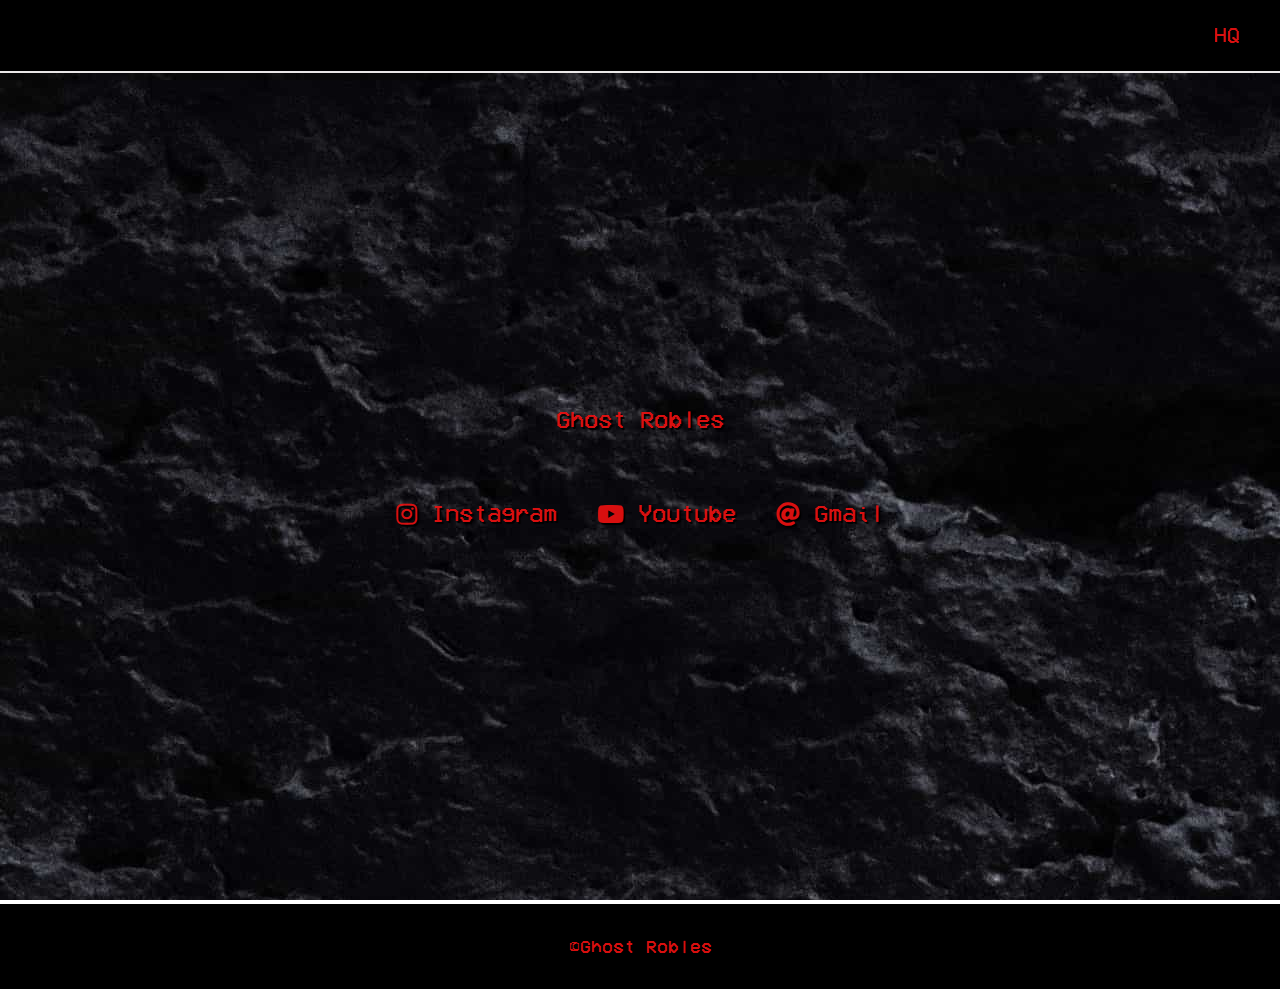
<file: contact.html>
<!DOCTYPE html>

<html>
  <head>
    <link rel="icon" href="BlueBell.ico">
    




    <!-- Global site tag (gtag.js) - Google Analytics -->
<script async src="https://www.googletagmanager.com/gtag/js?id=UA-137617043-2"></script>
<script>
  window.dataLayer = window.dataLayer || [];
  function gtag(){dataLayer.push(arguments);}
  gtag('js', new Date());

  gtag('config', 'UA-137617043-2');
</script>


    <!-- Google Tag Manager -->
<script>(function(w,d,s,l,i){w[l]=w[l]||[];w[l].push({'gtm.start':
  new Date().getTime(),event:'gtm.js'});var f=d.getElementsByTagName(s)[0],
  j=d.createElement(s),dl=l!='dataLayer'?'&l='+l:'';j.async=true;j.src=
  'https://www.googletagmanager.com/gtm.js?id='+i+dl;f.parentNode.insertBefore(j,f);
  })(window,document,'script','dataLayer','GTM-PTZXGBD');</script>
 <!-- End Google Tag Manager -->


 <!-- Google Tag Manager (noscript) -->
 <noscript><iframe src="https://www.googletagmanager.com/ns.html?id=GTM-PTZXGBD"
  height="0" width="0" style="display:none;visibility:hidden"></iframe></noscript>
<!-- End Google Tag Manager (noscript) -->


  


  
    <meta name="viewport" content="width=device-width, initial-scale=1.0">
    
  <link
  rel="stylesheet"
      href="https://use.fontawesome.com/releases/v5.8.2/css/all.css">

<!---START NAV-->

<nav id="navbar" class="nav">
  <ul class="nav-list">
    <li>
      <a href="index.html" target="_blank" class="btn contact-details">HQ</a>
    </li>
  </ul>
</nav>
  
<!-- END NAV -->
</head>

<body>
<!-- START CONTACT SECTION -->
<section id="contact" class="contact-section">
  <div class="contact-section-header">
    <h2><div id="profile-link" target="_blank" class="LI-profile-badge, btn contact-details"  data-version="v1" data-size="medium" data-locale="en_US" data-type="horizontal" data-theme="light" data-vanity="gx0st"><a class="LI-simple-link" href='https://www.linkedin.com/in/ghostrobles/'>Ghost Robles</a></div></h2>
  </div>
  <div class="contact-links">
    <a
      href="https://www.instagram.com/ghostrobles/"
      target="_blank"
      class="btn contact-details"
      ><i class="fab fa-instagram"></i> Instagram</a
    >
    <a
      id="profile-link"
      href="https://www.youtube.com/c/ghostrobles"
      target="_blank"
      class="btn contact-details"
      ><i class="fab fa-youtube"></i> Youtube</a
    >
    <a
    >
    <a href="mailto:cinematography@ghostrobles.com" class="btn contact-details"
      ><i class="fas fa-at"></i> Gmail</a
    >
</section>
<!-- END CONTACT SECTION -->



<!-- START FOOTER SECTION -->
<footer class="site-footer">
    <div id="footer-content">
  <a href="https://www.youtube.com/channel/UCSM3fpzXloGLNL7N6qnjamA"
    &copy;Ghost Robles>
    <a href="https://www.youtube.com/channel/UCSM3fpzXloGLNL7N6qnjamA" target="_blank"
      >&copy;Ghost Robles
    </a>
  </p>
</footer>
<!-- END FOOTER SECTION -->


<style>
    @font-face {font-family: 'vcr_osd_mono-webfont'; src: url('vcr_osd_mono-webfont.eot'); src: url('vcr_osd_mono-webfont.eot?#iefix') format('embedded-opentype'), url('vcr_osd_mono-webfont.woff2') format('woff2'), url('vcr_osd_mono-webfont.woff') format('woff'), url('vcr_osd_mono-webfont.ttf') format('truetype'), url('webfont.svg#svgFontname') format('svg');}
* {

  margin: 0;
  padding: 0;
  font-display: swap;
}

/* box-sizing and font sizing */
*,
*::before,
*::after {
  box-sizing: inherit;
}

html {
  box-sizing: border-box;

  /* Set font size for easy rem calculations
   * default document font size = 16px, 1rem = 16px, 100% = 16px
   * (100% / 16px) * 10 = 62.5%, 1rem = 10px, 62.5% = 10px
  */
  font-size: 62.5%;
  scroll-behavior: smooth;
}

/* A few media query to set some font sizes at different screen sizes.
 * This helps automate a bit of responsiveness.
 * The trick is to use the rem unit for size values, margin and padding.
 * Because rem is relative to the document font size
 * when we scale up or down the font size on the document
 * it will affect all properties using rem units for the values.
*/

/* I am using the em unit for breakpoints
 * The calculation is the following
 * screen size divided by browser base font size
 * As an example: a breakpoint at 980px
 * 980px / 16px = 61.25em
*/

/* 1200px / 16px = 75em */
@media (max-width: 75em) {
  html {
    font-size: 60%;
  }
}

/* 980px / 16px = 61.25em */
@media (max-width: 61.25em) {
  html {
    font-size: 58%;
  }
}

/* 460px / 16px = 28.75em */
@media (max-width: 28.75em) {
  html {
    font-size: 55%;
  }
}

/* Base styles */

body {
  font-family: "vcr_osd_mono-webfont";
  font-size: 1.8rem; /* 18px */
  font-weight: 400;
  line-height: 1.4;
  color: rgba(231, 17, 17, 0.945);
  background: url(textures.jpg);
  cursor: url(https://cur.cursors-4u.net/toons/too-3/too297.cur), auto;
  
}


h2 {
  font-family: "vcr_osd_mono-webfont";
  font-weight: 300;
  text-align: center;
  font-size: 10px;
}

h1 {
  font-size: 6rem;
}

ul {
  list-style: none;
}

a {
  text-decoration: none;
  color: var(--main-white);
}

img {
  display: block;
  width: 100%;
}

/* nav */

.nav {
  display: flex;
  justify-content: flex-end;
  position: fixed;
  top: 0;
  left: 0;
  width: 100%;
  background-color: black;
  box-shadow: 0 2px 0 rgba(255, 252, 252, 0.918);
  z-index: 10;
}

.nav-list {
  display: flex;
  margin-right: 2rem;
}

@media (max-width: 28.75em) {
  .nav {
    justify-content: center;
  }

  .nav-list {
    margin: 0 1rem;
  }
}

.nav-list a {
  display: block;
  font-size: 2.2rem;
  padding: 2rem;
}


.btn {
  display: inline-block;
  padding: 1rem 2rem;
  border-radius: 2px;
}

.btn-show-all {
  font-size: 2rem;
  background: var(--main-gray);
  transition: background 0.3s ease-out;
}

.btn-show-all:hover {
  background: var(--main-red);
}

.btn-show-all:hover > i {
  transform: translateX(2px);
}

.btn-show-all > i {
  margin-left: 10px;
  transform: translateX(0);
  transition: transform 0.3s ease-out;
}

/* Contact section */

.contact-section {
  display: flex;
  flex-direction: column;
  justify-content: center;
  align-items: center;
  text-align: center;
  width: 100%;
  height: 80vh;
  padding: 0 2rem;
  background: var(--main-gray);
}

.contact-section-header > h2 {
  font-size: 6rem;
}

@media (max-width: 28.75em) {
  .contact-section-header > h2 {
    font-size: 4rem;
  }
}

.contact-section-header > p {
  font-style: italic;
}

.contact-links {
  display: flex;
  justify-content: center;
  width: 100%;
  max-width: 980px;
  margin-top: 4rem;
  flex-wrap: wrap;
}

.contact-details {
  font-size: 2.4rem;
  text-shadow: 2px 2px 1px #000000;
  transition: transform 0.3s ease-out;
}

.contact-details:hover {
  transform: translateY(8px);
}



footer {
  font-weight: 300;
  display: flex;
  justify-content: space-evenly;
  padding: 3rem;
  background: black;
  border-top: 4px solid rgb(255, 255, 255);
}

section {
    min-height: 100vh; /* minus the height of the footer and fixes footer problem with texture background*/
}

</style>
</body>







</html>
</file>
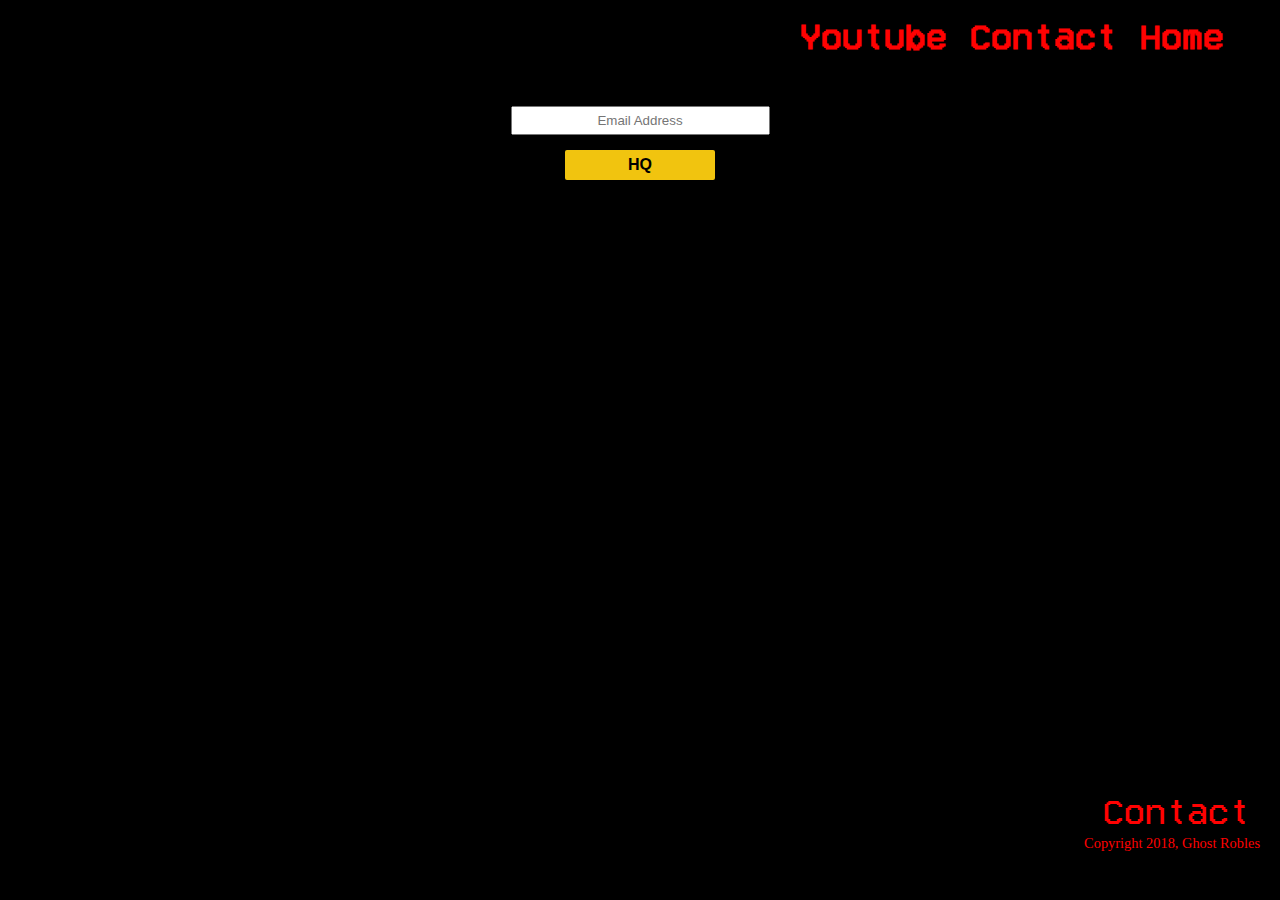
<file: Landing Page.html>
<!DOCTYPE html>
<html>

<div id="page-wrapper">
    <header id="header">
      <div class="logo">
      </div>
     
     <nav id="nav-bar">
        <ul>
          <li><a href="https://www.youtube.com/channel/UCSM3fpzXloGLNL7N6qnjamA" href="Youtube"><b>Youtube</b></a></li>
          <li><a href="https://gx0st.com/contact.html" href="Contact"><b>Contact</b></a></li>
          <li><a href="https://gx0st.com/" href="Home"><b>Home</b></a></li>
        </ul>
      </nav>
    </header>
    
    <div class="container"></div>
    
    <section id="hero">
      <form id="form"
            action="mailto:godislove1427@gmail.com">
        <input 
               name="email"
               id="email"
               type="email"
               placeholder="Email Address"
               required/>
             
        <input id="submit" type="submit"
               value="HQ" class="btn" /></input></form>
    </section>
    
    
      </section>
      <section id="how-it-works">
        <iframe 
                id="video"
                height="315"
                src="https://www.youtube-nocookie.com/embed/mjq6kZSwTmI"
                frameborder="0"
                allowfullscreen></iframe></section>
      <section id="pricing">
        <div class="product" id="tenor">
          <div class="level">Thank you for your time</div>
          <ul>
          



       
          
        </div>
      </section>
      <footer>
        <ul>
          
          <li><a href="https://gx0st.com/contact.html">Contact</a></li>
        </ul>
        <span>Copyright 2018, Ghost Robles</span>
      </footer>
    </div>
  </div>
</html>
  
<style>
@font-face {font-family: 'vcr_osd_mono-webfont'; src: url('vcr_osd_mono-webfont.eot'); src: url('vcr_osd_mono-webfont.eot?#iefix') format('embedded-opentype'), url('vcr_osd_mono-webfont.woff2') format('woff2'), url('vcr_osd_mono-webfont.woff') format('woff'), url('vcr_osd_mono-webfont.ttf') format('truetype'), url('webfont.svg#svgFontname') format('svg');}

  

  title {text-align: center;
  font-family: "vcr_osd_mono-webfont";}

h2 {text-align: center;
font-family: "vcr_osd_mono-webfont";}

p {text-align: center;
color: purple;
font-family: "vcr_osd_mono-webfont";}

nav {text-align: center;}

body {background-color: rgb(0, 0, 0);
  cursor: url(http://cur.cursors-4u.net/toons/too-3/too297.cur), auto;}

/** global element styling **/

@import "https://fonts.googleapis.com/css?family=Lato:400,700";

* {
  margin: 0;
  padding: 0;
  box-sizing: border-box;
}

#page-wrapper {
  position: relative;
}

li {
  list-style: none;
}

a {
  color: rgb(255, 2, 2);
  text-decoration: none;
  font-size: 35px;
  font-family: "vcr_osd_mono-webfont";

}

/** global classes styling **/

.container {
  max-width: 1000px;
  width: 100%;
  margin: 0 auto;
}

.btn {
  padding: 0 20px;
  height: 40px;
  font-size: 1em;
  font-weight: 900;
  text-transform: uppercase;
  border: 3px rgb(165, 67, 67) solid;
  border-radius: 2px;
  background: transparent;
  cursor: pointer;
}

.grid {
  display: flex;
}

header {
  position: fixed;
  top: 0;
  min-height: 75px;
  padding: 0px 20px;
  display: flex;
  justify-content: space-around;
  align-items: center;
  background-color: rgb(0, 0, 0);
}

@media (max-width: 600px) {
  header {
    flex-wrap: wrap;
  }
}

.logo {
  width: 60vw;
}

@media (max-width: 650px) {
  .logo {
    margin-top: 15px;
    width: 100%;
    position: relative;
  }
}

.logo > img {
  width: 100%;
  height: 100%;
  max-width: 300px;
  display: flex;
  justify-content: center;
  align-items: center;
  text-align: center;
  margin-left: 20px;
}

@media (max-width: 650px) {
  .logo > img {
    margin: 0 auto;
  }
}

nav {
  font-weight: 400;
}

@media (max-width: 650px) {
  nav {
    margin-top: 10px;
    width: 100%;
    display: flex;
    flex-direction: column;
    align-items: center;
    text-align: center;
    padding: 0 50px;
  }
  nav li {
    padding-bottom: 5px;
  }
}

nav > ul {
  width: 35vw;
  display: flex;
  flex-direction: row;
  justify-content: space-around;
}

@media (max-width: 650px) {
  nav > ul {
    flex-direction: column;
  }
}

#hero {
  display: flex;
  flex-direction: column;
  align-items: center;
  justify-content: center;
  text-align: center;
  height: 200px;
  margin-top: 50px;
}

#hero > h2 {
  margin-bottom: 20px;
  word-wrap: break-word;
}

#hero input[type="email"] {
  max-width: 275px;
  width: 100%;
  padding: 5px;
}

#hero input[type="submit"] {
  max-width: 150px;
  width: 100%;
  height: 30px;
  margin: 15px 0;
  border: 0;
  background-color: #f1c40f;
}



@media (max-width: 650px) {
  #hero {
    margin-top: 120px;
  }
}

#features {
  margin-top: 30px;
}


@media (max-width: 550px) {
  #features .icon {
    display: none;
  }
}

#features .desc {
  display: flex;
  flex-direction: column;
  justify-content: center;
  height: 125px;
  width: 80vw;
  padding: 5px;
}

@media (max-width: 550px) {
  #features .desc {
    width: 100%;
    text-align: center;
    padding: 0;
    height: 150px;
  }
}

@media (max-width: 650px) {
  #features {
    margin-top: 0;
  }
}

#how-it-works {
  margin-top: 50px;
  display: flex;
  justify-content: center;
}

#how-it-works > iframe {
  max-width: 560px;
  width: 100%;
}

#pricing {
  margin-top: 60px;
  display: flex;
  flex-direction: row;
  justify-content: center;
}

.product {
  display: flex;
  flex-direction: column;
  align-items: center;
  text-align: center;
  width: calc(100%  / 3);
  margin: 10px;
  border: 1px solid #000;
  border-radius: 3px;
}

.product > .level {
  background-color: rgb(0, 0, 0);
  color: rgb(0, 0, 0);
  padding: 15px 0;
  width: 100%;
  text-transform: uppercase;
  font-weight: 700;
}

.product > h2 {
  margin-top: 15px;
}

.product > ol {
  margin: 15px 0;
}

.product > ol > li {
  padding: 5px 0;
}


.product > button:hover {
  background-color: rgb(0, 0, 0);
  transition: background-color 1s;
}

@media (max-width: 800px) {
  #pricing {
    flex-direction: column;
  }
  .product {
    max-width: 300px;
    width: 100%;
    margin: 0 auto;
    margin-bottom: 10px;
  }
}

footer {
  margin-top: 30px;
  background-color: rgb(0, 0, 0);
  padding: 20px;
}

footer > ul {
  display: flex;
  justify-content: flex-end;
}

footer > ul > li {
  padding: 0 10px;
}

footer > span {
  margin-top: 5px;
  display: flex;
  justify-content: flex-end;
  font-size: 0.9em;
  color: rgb(255, 0, 0);
}

::placeholder {text-align: center;}
</style>
</file>
